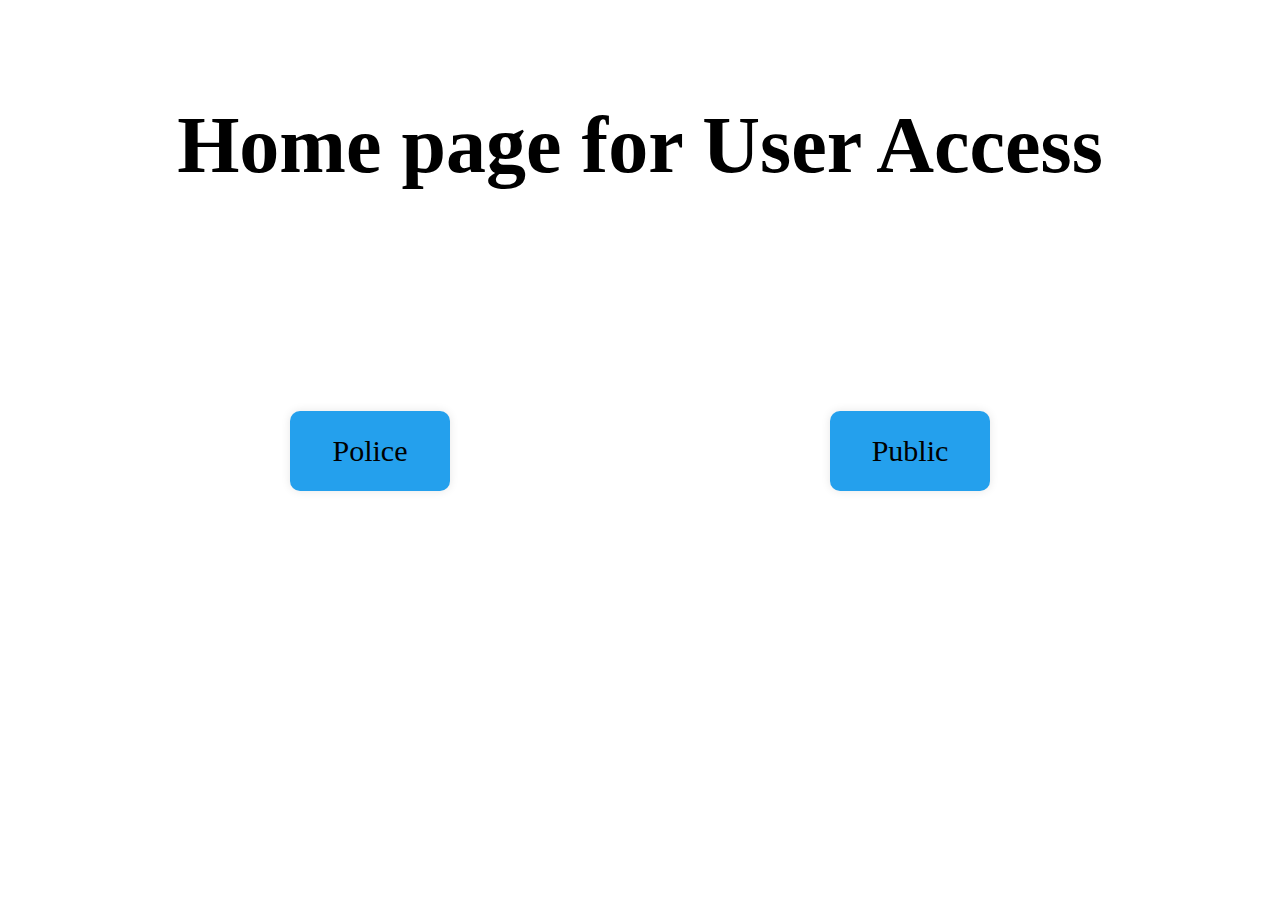
<file: home.html>
<!DOCTYPE html>
<html lang="en">
  <head>
    <meta charset="UTF-8" />
    <meta name="viewport" content="width=device-width, initial-scale=1.0" />
    <title>Home Page</title>
    <style>
      * {
        margin: 0px;
        padding: 0px;
      }

      .home-main-container {
        background-image: url("https://images.unsplash.com/photo-1526666361175-e3595627c376?q=80&w=2668&auto=format&fit=crop&ixlib=rb-4.0.3&ixid=M3wxMjA3fDB8MHxwaG90by1wYWdlfHx8fGVufDB8fHx8fA%3D%3D");
        height: 100vh;
        background-size: cover;
      }

      .home-container {
        display: flex;
        flex-direction: column;
        align-items: center;
        text-align: center;
        padding-top: 100px;
      }
      .heading {
        font-size: 80px;
        color: black;
      }
      .card {
        width: 160px;
        height: 80px;
        border-radius: 10px;
        box-shadow: 0 0 10px rgba(0, 0, 0, 0.1);
        background-color: #24a0ed;
        display: flex;
        justify-content: center;
        align-items: center;
        text-align: center;
        font-size: 30px;
        margin: 180px;
      }
      .cards-container {
        display: flex;
        gap: 20px;
        flex-wrap: wrap;
        justify-content: space-around;
        margin-top: 40px;
      }
    </style>
  </head>
  <body>
    <div class="home-main-container">
        <div class="home-container">
            <h1 class="heading">Home page for User Access</h1>
            <div class="cards-container">
              <div class="card" onclick="onclickPolice()">Police</div>
              <div class="card">Public</div>
            </div>
          </div>
    </div>
    
    <script>
      const onclickPolice = () => {
        window.location.href = "/content.html";
      };
    </script>
  </body>
</html>
</file>
